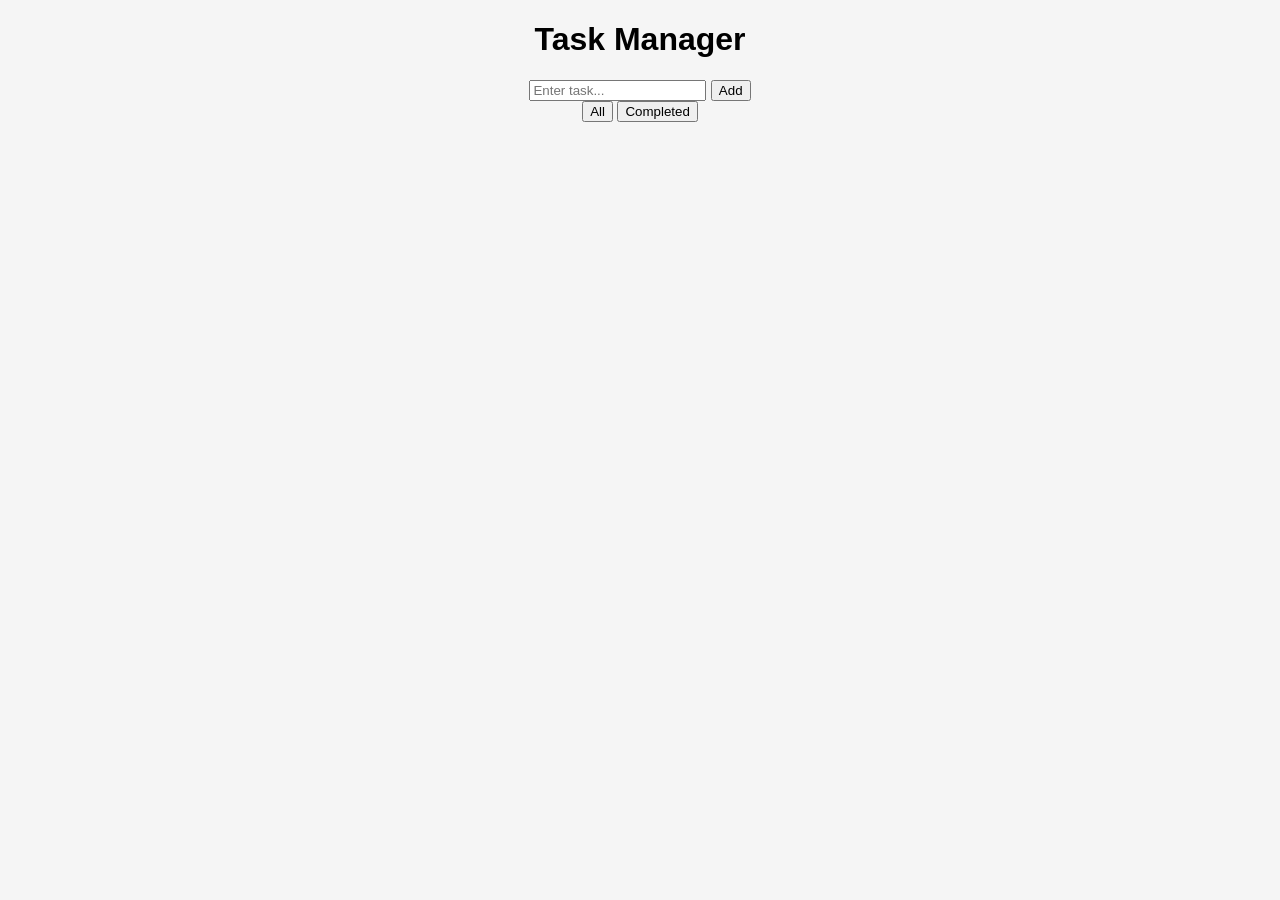
<file: app1/index.html>
<!DOCTYPE html>
<html lang="en">
<head>
  <meta charset="UTF-8">
  <meta name="viewport" content="width=device-width, initial-scale=1.0">
  <title>Task Manager</title>
  <link rel="stylesheet" href="style.css">
</head>
<body>

  <div class="container">
    <h1>Task Manager</h1>

    <input id="taskInput" placeholder="Enter task..." />
    <button id="addBtn">Add</button>

    <div class="filters">
      <button data-filter="all">All</button>
      <button data-filter="completed">Completed</button>
    </div>

    <ul id="taskList"></ul>
  </div>

  <script src="app.js"></script>
</body>
</html>
</file>
<file: app1/style.css>
body {
  font-family: Arial;
  background: #f5f5f5;
}

.container {
  width: 300px;
  margin: auto;
  text-align: center;
}

li {
  display: flex;
  justify-content: space-between;
  padding: 5px;
  background: white;
  margin: 5px 0;
}

.completed {
  text-decoration: line-through;
  color: gray;
}
</file>
